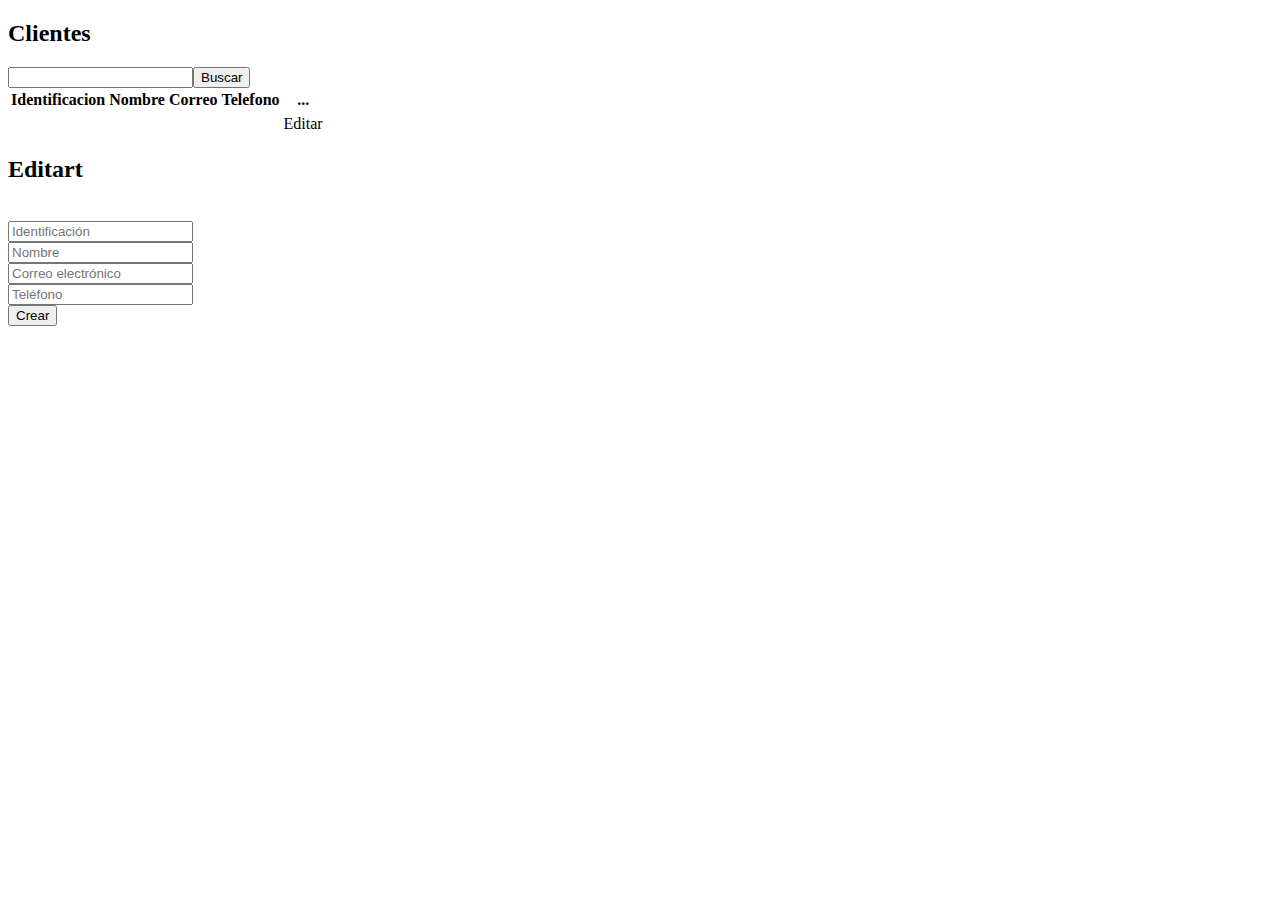
<file: src/main/resources/templates/presentation/clientes/View.html>
<!DOCTYPE html>
<html>
<head>
    <title>Factura</title>
    <meta charset="UTF-8">
    <meta name="viewport" content="width=device-width, initial-scale=1.0">
    <link rel="stylesheet" type="text/css" th:href="@{/css/menu.css}" />
    <link rel="stylesheet" type="text/css" th:href="@{/css/style.css}" />
    <link rel="stylesheet" type="text/css" th:href="@{/css/styles.css}" />

    <link rel="icon" href="/images/favicon.ico">
</head>
<body>
<header th:replace="~{fragments/header :: header} "></header>

<div class="container">
    <div class="courses-list">
        <h2>Clientes</h2>
        <table>
            <thead>
            <tr>
                <th>Identificacion</th>
                <th>Nombre</th>
                <th>Correo</th>
                <th>Telefono</th>
                <th>...</th>
            </tr>
            </thead>
            <tbody>
            <tr>
                <form method="POST" th:action="@{/presentation/clientes/consultar}">
                    <input type="text" name="identificacion">
                    <input type="submit" value="Buscar">
                </form>            </tr>
            <tr th:each="c : ${clientesList}">
                <td th:text="${c.getIdentificacion()}"></td>
                <td th:text="${c.getNombre()}"></td>
                <td th:text="${c.getCorreo()}"></td>
                <td th:text="${c.getTelefono()}"></td>
                <td> <a th:href="@{/presentation/clientes/edit/(identificacion=${c.getIdentificacion()})}">Editar</a> </td>

            </tr>
            </tbody>
        </table>
    </div>
</div>
<div class="container">
    <form th:action="@{/presentation/clientes/create}" method="post" th:object="${clienteEdit}">
        <h2>Editart</h2>
        <input class="" type="hidden" th:field="*{id}" name="id" placeholder="id" /><br>
        <input class="" type="text" th:field="*{identificacion}" name="identificacion" placeholder="Identificación" required="required"/><br>
        <input class="" type="text" th:field="*{nombre}" name="nombre" placeholder="Nombre" required="required"/><br>
        <input class="" type="text" th:field="*{correo}" name="correo" placeholder="Correo electrónico" required="required"/><br>
        <input class="" type="text" th:field="*{telefono}" name="telefono" placeholder="Teléfono" required="required"/><br>
        <button class="" type="submit">Crear</button>
    </form>
</div>



<header th:replace="~{fragments/header :: footer} "></header>

</body>
</html>
</file>
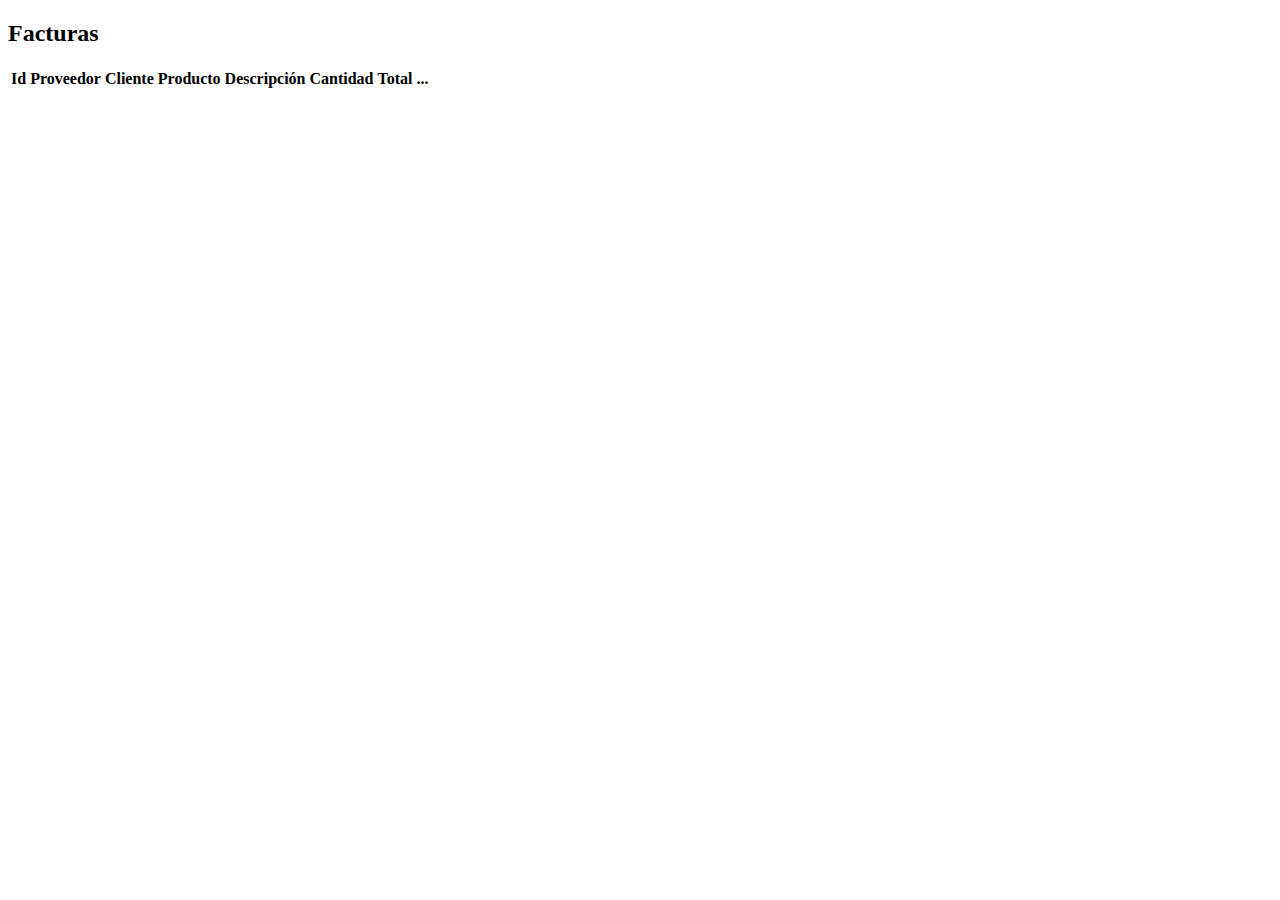
<file: src/main/resources/templates/presentation/factura/View.html>
<!DOCTYPE html>
<html>
<head>
    <title>Factura</title>
    <meta charset="UTF-8">
    <meta name="viewport" content="width=device-width, initial-scale=1.0">
    <link rel="stylesheet" type="text/css" th:href="@{/css/menu.css}"/>
    <link rel="stylesheet" type="text/css" th:href="@{/css/style.css}"/>
    <link rel="stylesheet" type="text/css" th:href="@{/css/styles.css}"/>
    <link rel="icon" href="/images/favicon.ico">
</head>
<body>
<header th:replace="~{fragments/header :: header} "></header>

<div class="container">
    <div class="courses-list">
        <h2>Facturas</h2>
        <table>
            <thead>
            <tr>
                <th>Id</th>
                <th>Proveedor</th>
                <th>Cliente</th>
                <th>Producto</th>
                <th>Descripción</th>
                <th>Cantidad</th>
                <th>Total</th>
                <th>...</th>
            </tr>
            </thead>
            <tbody>
            <!-- Iterating over each factura -->
            <tr th:each="factura : ${facturasList}">
                <td th:text="${factura.getId()}"></td>
                <td th:text="${factura.getProveedorByIdProveedor().getNombre()}"></td>
                <td th:text="${factura.getClienteByIdCliente().getNombre()}"></td>

                <!-- Iterating over each detalle of the factura -->
                <td>
                    <table>
                        <tbody>
                        <tr th:each="detalle : ${detalleList}">
                            <!-- Check if the detalle belongs to the current factura -->
                            <td th:if="${detalle.getFacturaByIdFactura().getId() == factura.getId()}"
                                th:text="${detalle.getProductoByIdProducto().getNombre()}"></td>
                        </tr>
                        </tbody>
                    </table>
                </td>
                <td>
                    <table>
                        <tbody>
                        <tr th:each="detalle : ${detalleList}">
                            <!-- Check if the detalle belongs to the current factura -->
                            <td th:if="${detalle.getFacturaByIdFactura().getId() == factura.getId()}"
                                th:text="${detalle.getProductoByIdProducto().getDescripcion()}"></td>
                        </tr>
                        </tbody>
                    </table>
                </td>

                <td>
                    <table>
                        <tbody>
                        <tr th:each="detalle : ${detalleList}">
                            <!-- Check if the detalle belongs to the current factura -->
                            <td th:if="${detalle.getFacturaByIdFactura().getId() == factura.getId()}"
                                th:text="${detalle.getCantidad()}"></td>
                        </tr>
                        </tbody>
                    </table>
                </td>

                <td>
                    <table>
                        <tbody>
                        <tr th:each="detalle : ${detalleList}">
                            <!-- Check if the detalle belongs to the current factura -->
                            <td th:if="${detalle.getFacturaByIdFactura().getId() == factura.getId()}"
                                th:text="${detalle.getMontoTotal()}"></td>
                        </tr>
                        </tbody>
                    </table>
                </td>


            </tr>
            </tbody>

        </table>
    </div>
</div>

<header th:replace="~{fragments/header :: footer} "></header>

</body>
</html>
</file>
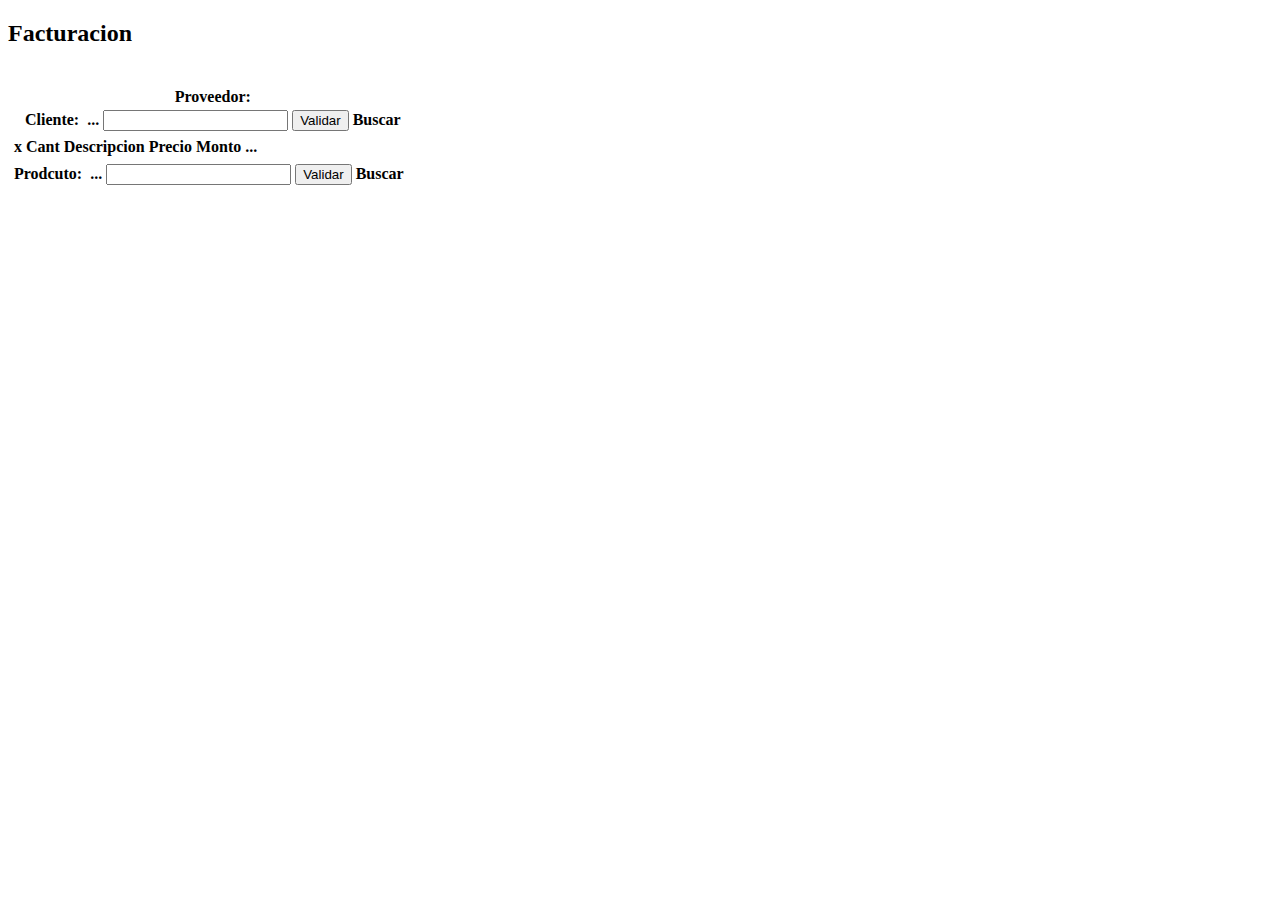
<file: src/main/resources/templates/presentation/facturacion/View.html>
<!DOCTYPE html>
<html>
<head>
    <title>Factura</title>
    <meta charset="UTF-8">
    <meta content="width=device-width, initial-scale=1.0" name="viewport">
    <link rel="stylesheet" th:href="@{/css/menu.css}" type="text/css"/>
    <link rel="stylesheet" th:href="@{/css/style.css}" type="text/css"/>
    <link rel="stylesheet" th:href="@{/css/styles.css}" type="text/css"/>

    <link href="/images/favicon.ico" rel="icon">
</head>
<body>
<header th:replace="~{fragments/header :: header} "></header>

<div class="container">
    <h2>Facturacion</h2>
    <table>
        <thead>
        <tr>
            <th><b>Proveedor:</b>
                <text th:text="${proveedor.getNombre()}"></text>
            </th>
            <br>
        </tr>
        <tr>
            <th>
                <form method="POST" th:action="@{/presentation/facturacion/validar}">
                    <b>Cliente:&nbsp;</b>
                    <text th:text="${cliente.getNombre()}">...</text>
                    <input name="identificacion" type="text">
                    <input type="submit" value="Validar">
                    <a th:href="@{/presentation/clientes/show}">Buscar</a>
                </form>
            </th>
        </tr>


        </thead>
        <tbody>
        <tr>
            <td>
                <table>
                    <thead>

                    <tr>
                        <th>x</th>
                        <th>Cant</th>
                        <th>Descripcion</th>
                        <th>Precio</th>
                        <th>Monto</th>
                        <th>...</th>
                    </tr>
                    </thead>
                    <tbody>


                    <tr>

                        <table>
                            <thead>

                            <tr>
                                <th>
                                    <form method="POST" th:action="@{/presentation/facturacion/validar}">
                                        <b>Prodcuto:&nbsp;</b>
                                        <text th:text="${cliente.getNombre()}">...</text>
                                        <input name="identificacion" type="text">
                                        <input type="submit" value="Validar">
                                        <a th:href="@{/presentation/clientes/show}">Buscar</a>
                                    </form>
                                </th>
                            </tr>
                            </thead>
                            <tbody>
                            <tr th:each="p : ${productosList}">
                                <td th:text="${p.getId()}"></td>
                                <td th:text="${p.getDescripcion()}"></td>
                                <td th:text="${p.getPrecio()}"></td>
                            </tr>
                            </tbody>

                        </table>

                    </tr>







                    </tbody>

                </table>
            </td>
        </tr>

        </tbody>
    </table>
</div>
<!--<div class="container">-->
<!--    <form th:action="@{/presentation/clientes/create}" method="post" th:object="${clienteEdit}">-->
<!--        <h2>Editart</h2>-->
<!--        <input class="" type="hidden" th:field="*{id}" name="id" placeholder="id"/><br>-->
<!--        <input class="" type="text" th:field="*{identificacion}" name="identificacion" placeholder="Identificación"-->
<!--               required="required"/><br>-->
<!--        <input class="" type="text" th:field="*{nombre}" name="nombre" placeholder="Nombre" required="required"/><br>-->
<!--        <input class="" type="text" th:field="*{correo}" name="correo" placeholder="Correo electrónico"-->
<!--               required="required"/><br>-->
<!--        <input class="" type="text" th:field="*{telefono}" name="telefono" placeholder="Teléfono"-->
<!--               required="required"/><br>-->
<!--        <button class="" type="submit">Crear</button>-->
<!--    </form>-->
<!--</div>-->


<header th:replace="~{fragments/header :: footer} "></header>

</body>
</html>
</file>
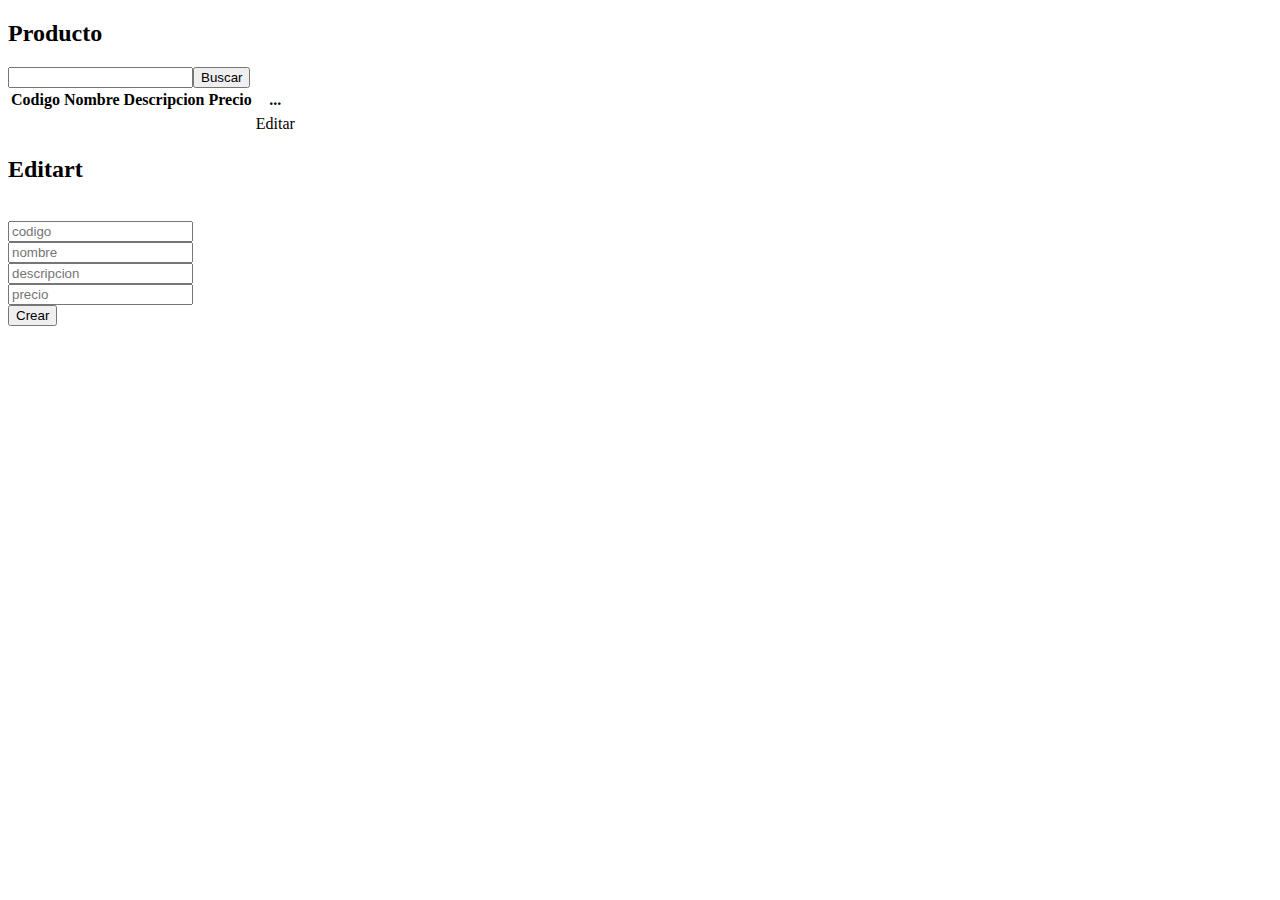
<file: src/main/resources/templates/presentation/productos/View.html>
<!DOCTYPE html>
<html>
<head>
    <title>Factura</title>
    <meta charset="UTF-8">
    <meta name="viewport" content="width=device-width, initial-scale=1.0">
    <link rel="stylesheet" type="text/css" th:href="@{/css/menu.css}" />
    <link rel="stylesheet" type="text/css" th:href="@{/css/style.css}" />
    <link rel="stylesheet" type="text/css" th:href="@{/css/styles.css}" />

    <link rel="icon" href="/images/favicon.ico">
</head>
<body>
<header th:replace="~{fragments/header :: header} "></header>

<div class="container">
    <div class="courses-list">
        <h2>Producto</h2>
        <table>
            <thead>
            <tr>
                <th>Codigo</th>
                <th>Nombre</th>
                <th>Descripcion</th>
                <th>Precio</th>
                <th>...</th>
            </tr>
            </thead>
            <tbody>
            <tr>
                <form method="POST" th:action="@{/presentation/productos/consultar}">
                    <input type="text" name="codigo">
                    <input type="submit" value="Buscar">
                </form>            </tr>
            <tr th:each="p : ${productosList}">
                <td th:text="${p.getCodigo()}"></td>
                <td th:text="${p.getNombre()}"></td>
                <td th:text="${p.getDescripcion()}"></td>
                <td th:text="${p.getPrecio()}"></td>
                <td> <a th:href="@{/presentation/productos/edit/(codigo=${p.getCodigo()})}">Editar</a> </td>

            </tr>
            </tbody>
        </table>
    </div>
</div>
<div class="container">
    <form th:action="@{/presentation/productos/create}" method="post" th:object="${productoEdit}">
        <h2>Editart</h2>
        <input type="hidden" th:field="*{id}" name="id" placeholder="id" /><br>
        <input type="text" th:field="*{codigo}" name="codigo" placeholder="codigo" required="required"/><br>
        <input type="text" th:field="*{nombre}" name="nombre" placeholder="nombre" required="required"/><br>
        <input type="text" th:field="*{descripcion}" name="descripcion" placeholder="descripcion" required="required"/><br>
        <input type="text" th:field="*{precio}" name="precio" placeholder="precio" required="required"/><br>
        <button type="submit">Crear</button>
    </form>
</div>



<header th:replace="~{fragments/header :: footer} "></header>

</body>
</html>
</file>
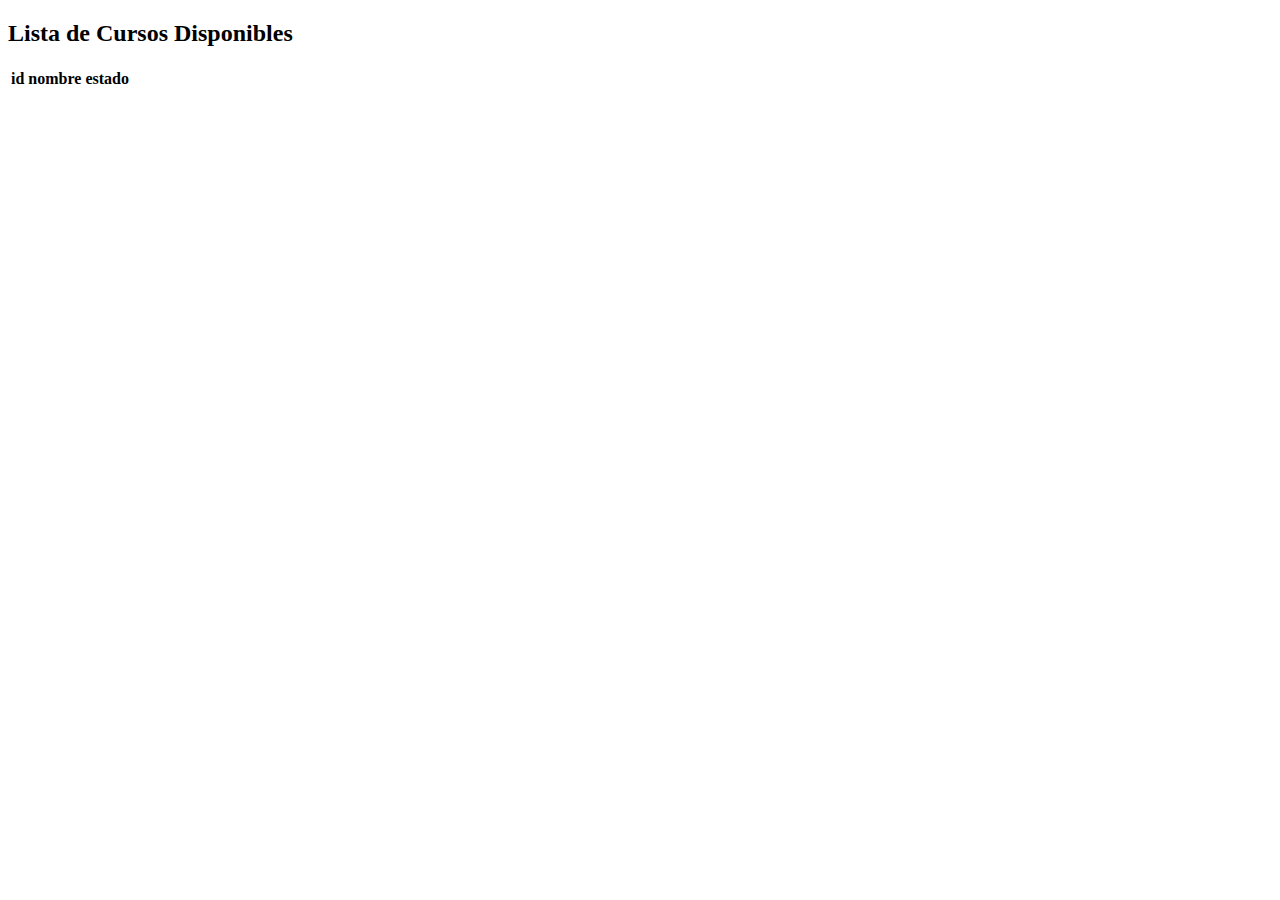
<file: src/main/resources/templates/presentation/proveedores/View.html>
<!DOCTYPE html>
<html>
<head>
    <title>Factura</title>
    <meta charset="UTF-8">
    <meta name="viewport" content="width=device-width, initial-scale=1.0">
    <link rel="stylesheet" type="text/css" th:href="@{/css/menu.css}" />
    <link rel="stylesheet" type="text/css" th:href="@{/css/style.css}" />
    <link rel="stylesheet" type="text/css" th:href="@{/css/styles.css}" />

    <link rel="icon" href="/images/favicon.ico">
</head>
<body>
<header th:replace="~{fragments/header :: header} "></header>

<div class="container">
    <div class="courses-list">
        <h2>Lista de Cursos Disponibles</h2>
        <table>
            <thead>
            <tr>
                <th>id</th>
                <th>nombre</th>
                <th>estado</th>
            </tr>
            </thead>
            <tbody>
            <tr th:each="p : ${listaProveedores}">
                <td th:text="${p.getId()}"></td>
                <td th:text="${p.getNombre()}"></td>
                <td>
                    <a th:href="@{/presentation/proveedores/activar(id=${p.getId()})}">
                        <SPAN th:text="${p.getEstado()}"></SPAN>
                    </a>
                </td>

            </tr>
            </tbody>
        </table>
    </div>
</div>


<header th:replace="~{fragments/header :: footer} "></header>

</body>
</html>
</file>
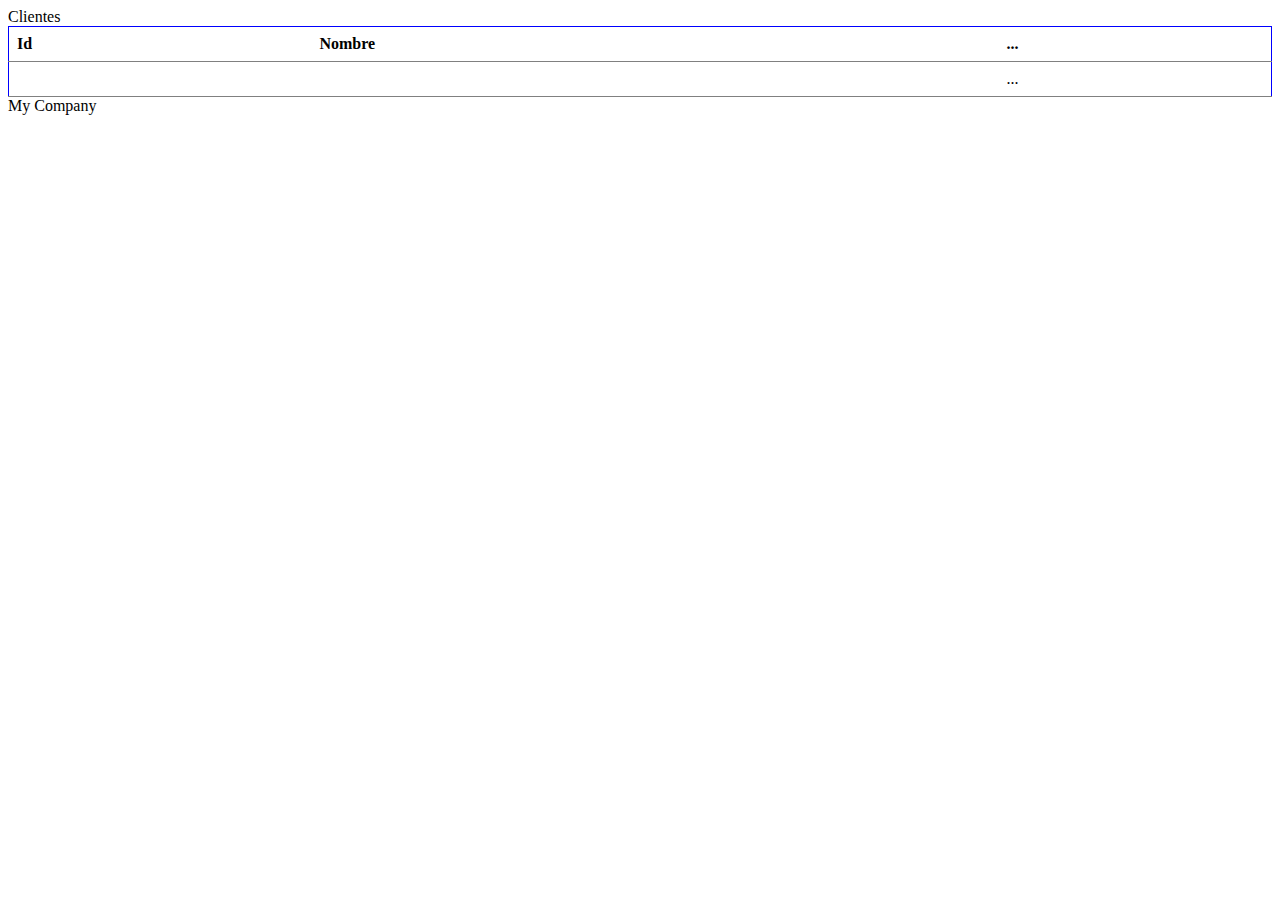
<file: src/main/resources/templates/presentation/usuarios/View.html>
<!DOCTYPE html>
<html lang="en">
<head>
    <title>Seguros Spring</title>
    <style>
        table {border-collapse: collapse; width: 100%;}
        th, td { padding: 8px; text-align: left; border-bottom: 1px solid gray;}
        tr:hover {background-color:#f5f5f5;}
    </style>
</head>
<body>
<header>Clientes</header>
<div class="centered">
    <table style="border:1px solid blue">
        <tr> <th>Id</th> <th>Nombre</th> <th>...</th> </tr>
        <tr th:each="c: ${clientes}">
            <td th:text="${c.getIdentificacion()}" />
            <td th:text="${c.getNombre()}" />
            <td><a th:href="@{presentation/polizas/show(identificacion=${c.getIdentificacion()})}">...</a></td>
        </tr>
    </table>
</div>
<footer>My Company</footer>
</body>
</html>
</file>
